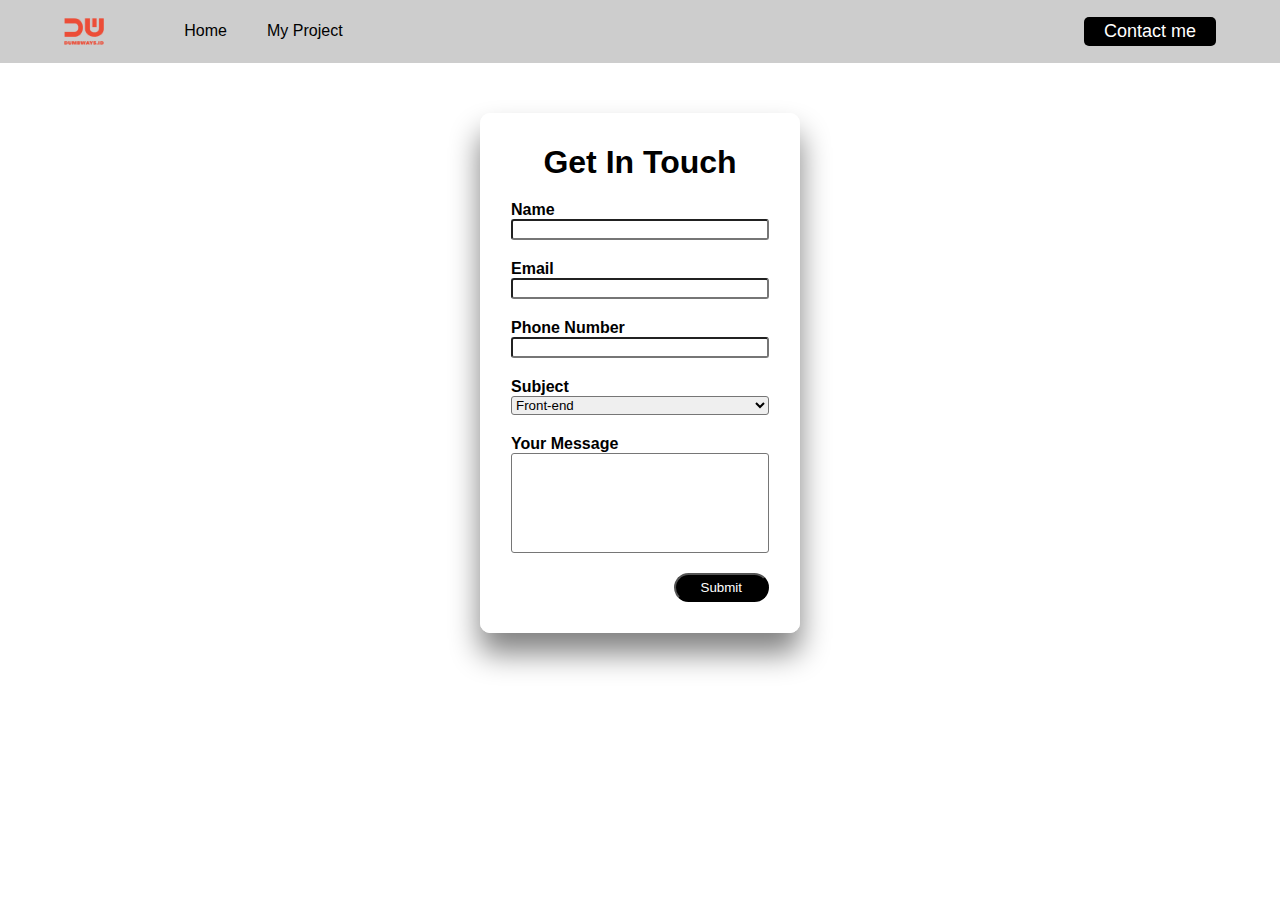
<file: contact-me.html>
<html>
    <head>
        <title>Contact Me</title>
        <link rel="stylesheet" href="assets/css/style.css">
    </head>
    <body>
        <nav>
            <div class="left-side">
                <img src="assets/images/logo.png" alt="logo">
                <ul>
                    <li><a href="index.html">Home</a></li>
                    <li><a href="">My Project</a></li>
                </ul>
            </div>
            <div class="right-side">
                <a  class="active" href="contact-me.html">Contact me</a>
            </div>
        </nav>

        <div class="main-form-container">
            <div class="form-container default-border">
                <h1>Get In Touch</h1>
                <form>
                    <div>
                        <label  for="name">Name</label>
                        <input class="input-size" type="text" id="name">
                    </div>
                    
                    <div>
                        <label for="email">Email</label>
                        <input class="input-size" type="text" id="email">
                    </div>
                    <div>
                        <label for="phone">Phone Number</label>
                        <input class="input-size" type="text" id="phone">
                    </div>

                    <div>
                        <label for="subject">Subject</label>
                        <select class="input-size" id="subject">
                            <option>Front-end</option>
                            <option>Back-end</option>
                            <option>Fullstack</option>
                        </select>
                    </div>

                    <div>
                        <label for="message">Your Message</label>
                        <textarea class="input-size" id="message"></textarea>
                    </div>

                    <div class="button-contact-me">
                        <button>Submit</button>
                    </div>
                </form>
            </div>
        </div>
    </body>
</html>
</file>
<file: assets/css/style.css>
*{
    margin: 0;
    box-sizing: border-box;
    font-family: 'Segoe UI', Tahoma, Geneva, Verdana, sans-serif;
}

.default-border{
    box-shadow:0 20px 30px gray;
    border: 1px solid white;
    border-radius: 10px;
}

button{
    background-color: black;
    color:white;
    border-radius: 20px;
    padding: 5px 25px;
    
}
/* Styling nav */
    nav{
        background-color: #cdcdcd;
        display: flex;
        height: 7vh;
        align-items: center;
        padding: 0  5%;
    }

    nav div{
        display: flex;
        flex: 50%; 
    }

    nav .right-side{
        justify-content: flex-end;  
       
    }
    nav .right-side a{
        background-color: black;
        color: white;
        padding: 4px 20px;
        text-decoration: none;
        border-radius: 5px;
        font-size: 18px;
        
    }
  
    nav .left-side{
        align-items: center;
    }

    nav ul{
        display: flex;
    }

    nav .left-side ul li{
        margin-left: 40px;
        list-style-type: none;
      
        
    }
    nav .left-side a{
        text-decoration: none;
        color: black;
    }

    nav .left-side .active{
        font-weight: bold;
    }

    nav img{
        width: 7%;
    }

    
/* Styling nav */

/* Index HTML */

.main-container{
    padding:40px 10%;
}


.container{
    display: flex;
    
    margin: auto;
    padding:40px 200px 120px 200px;
   
    align-items: center;
    flex: 50%;
    justify-content: space-between;
}


.right-side .name{
    margin:auto;
    text-align:center;
    margin-top: 40px;
    border-radius: 10px;
    box-shadow:0 10px 100px gray;
    margin-top:-4px;
    padding: 10px 0 10px 0;
}

.container .left-side{
    width: 55%;
    text-align: justify;
}

.container .right-side{
    height: 400px;
    width: 300px;
   
}
.container .right-side img{
    width: 100%;
    height: 100%;
    border-radius: 10px 10px 0 0;
}
.border-help{
    border: 1px solid black;
}

.left-side .contact-content{
    display: flex;
    flex: 50%;
    margin:30px 0;
    
}
.contact-content .download-cv a{
    display: flex;
    flex:50%;
    margin-left: 40px;
    align-items: center;
    color: black;
    text-decoration: none;
    cursor: pointer;
}
.contact-content .download-cv i{
    margin-left: 10px;
}


.fa-instagram, .fa-facebook, .fa-twitter{
    margin-left: 30px;
    
}
.socmed-content i{
    color: black;
}

/* Index HTML */


/* Contact Me */


.main-form-container{
    padding-top:50px ;
}
.form-container{
    width: 25%;
   padding: 30px;
    margin: auto;
}

.form-container h1{
    text-align: center;
    margin-bottom: 20px;
}

.form-container label{
    font-weight: bold;
}

.input-size{
    width: 100%;
    margin-bottom: 20px;
    border-radius: 3px;
}

textarea{
    resize:none;
    height: 100px;
}

.button-contact-me{
    display: flex;
    justify-content: flex-end;
}
</file>
